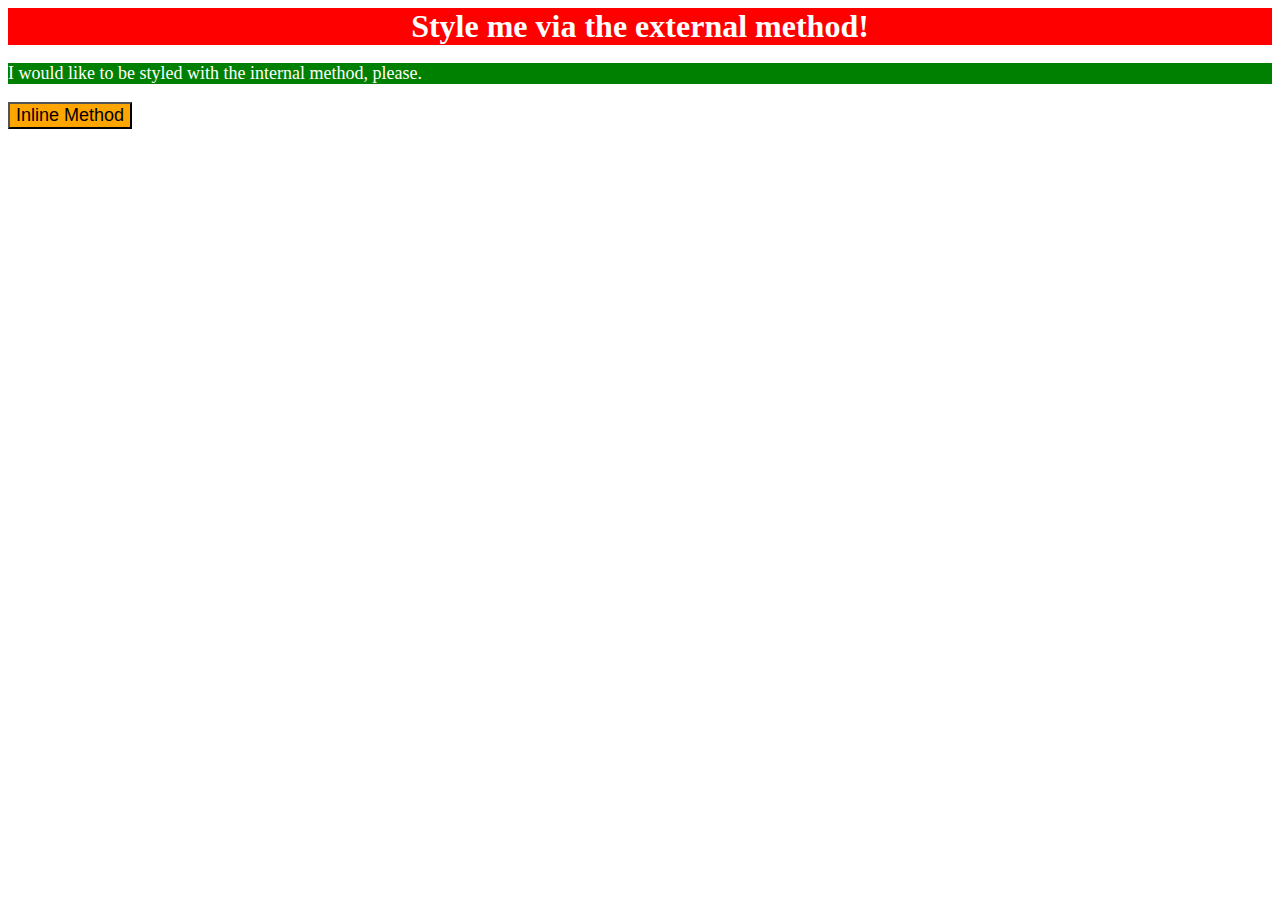
<file: foundations/01-css-methods/index.html>
<!DOCTYPE html>
<html lang="en">
  <head>
    <meta charset="UTF-8">
    <meta http-equiv="X-UA-Compatible" content="IE=edge">
    <meta name="viewport" content="width=device-width, initial-scale=1.0">
    <title>Methods for Adding CSS</title>
    <link rel="stylesheet" href="./css/styles.css">
    <style type="text/css">
      p {
        background-color: green;
        color: white;
        font-size: 18px;
      }
    </style>
  </head>
  <body>
    <div>Style me via the external method!</div>
    <p>I would like to be styled with the internal method, please.</p>
    <button style="background-color:orange; font-size: 18px">Inline Method</button>
  </body>
</html>
</file>
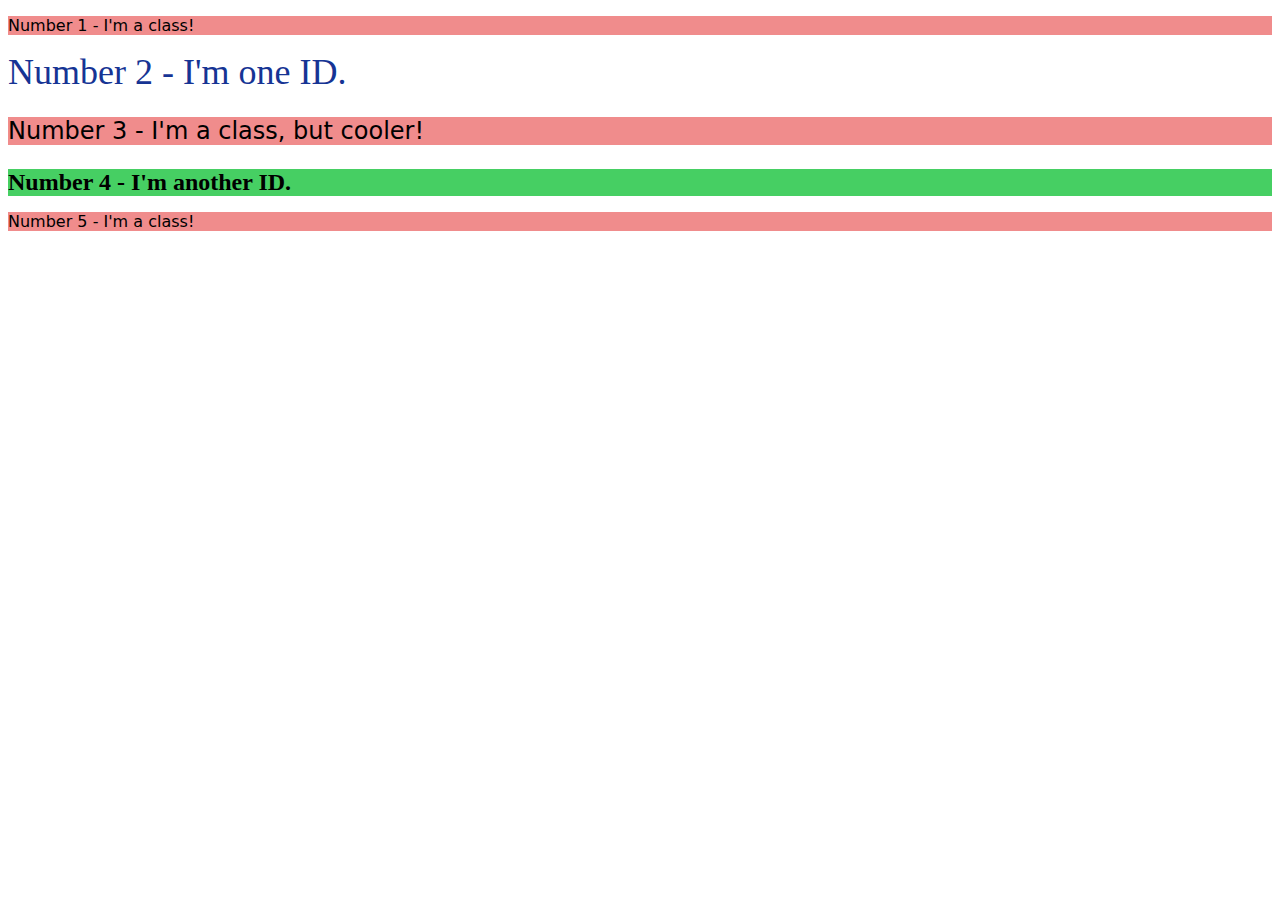
<file: foundations/02-class-id-selectors/index.html>
<!DOCTYPE html>
<html lang="en">
  <head>
    <meta charset="UTF-8">
    <meta http-equiv="X-UA-Compatible" content="IE=edge">
    <meta name="viewport" content="width=device-width, initial-scale=1.0">
    <title>Class and ID Selectors</title>
    <link rel="stylesheet" href="style.css">
  </head>
  <body>
    <p class="odd-number">Number 1 - I'm a class!</p>
    <div id="second-element">Number 2 - I'm one ID.</div>
    <p class="odd-number cooler">Number 3 - I'm a class, but cooler!</p>
    <div id="fourth-element">Number 4 - I'm another ID.</div>
    <p class="odd-number">Number 5 - I'm a class!</p>
  </body>
</html>
</file>
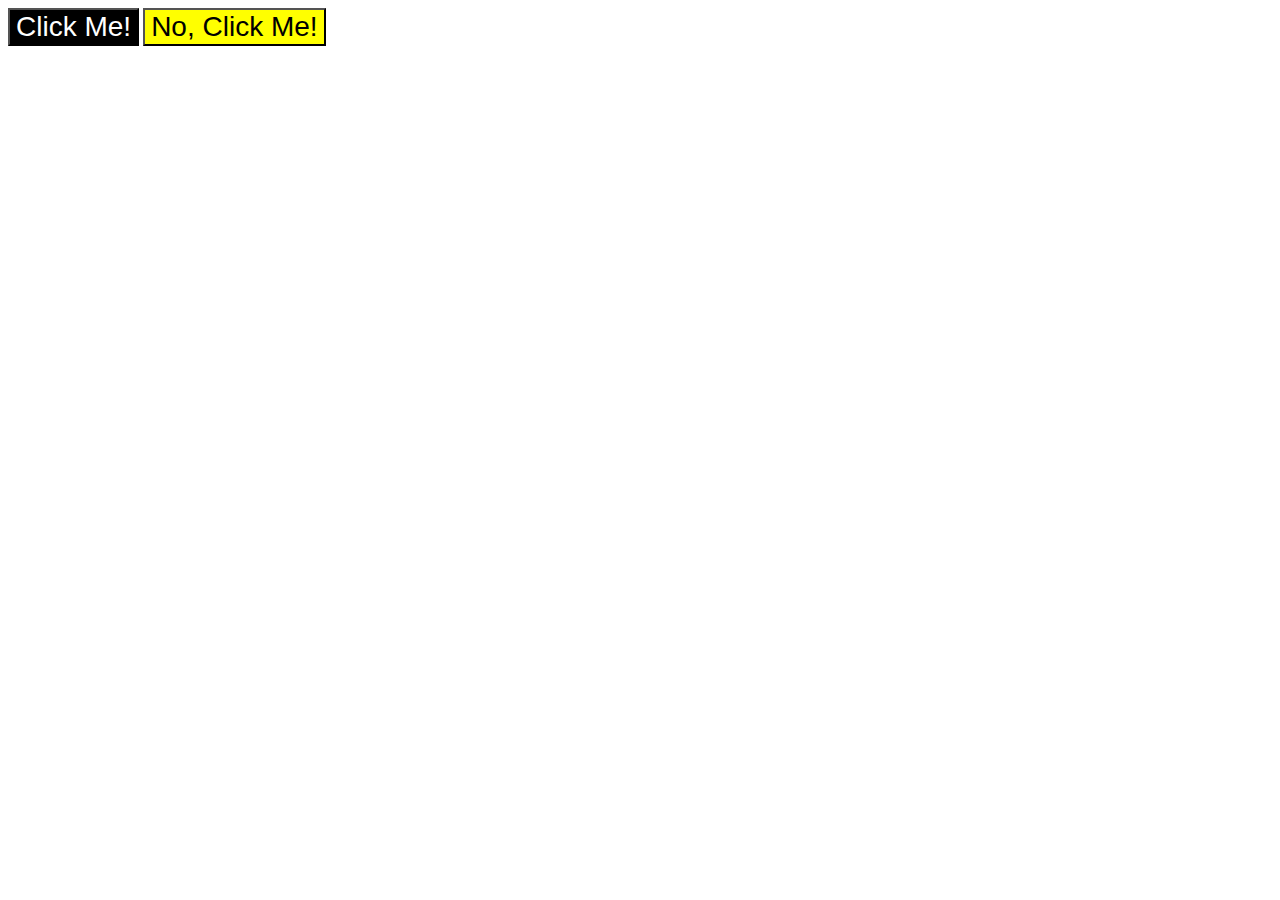
<file: foundations/03-grouping-selectors/index.html>
<!DOCTYPE html>
<html lang="en">
  <head>
    <meta charset="UTF-8">
    <meta http-equiv="X-UA-Compatible" content="IE=edge">
    <meta name="viewport" content="width=device-width, initial-scale=1.0">
    <title>Grouping Selectors</title>
    <link rel="stylesheet" href="style.css">
  </head>
  <body>
    <button class="dark">Click Me!</button>
    <button class="golden">No, Click Me!</button>
  </body>
</html>
</file>
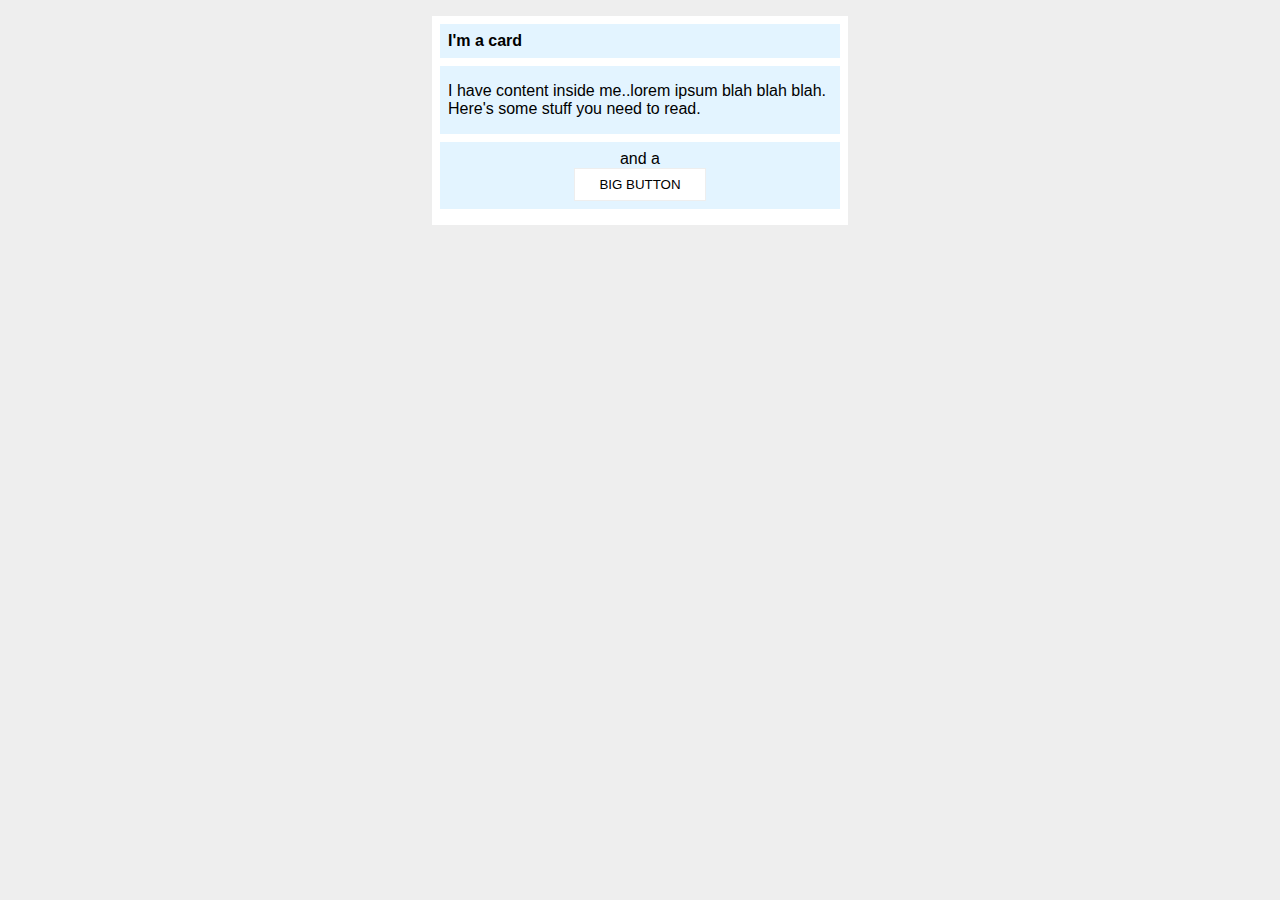
<file: margin-and-padding/02-margin-and-padding-2/index.html>
<!DOCTYPE html>
<html lang="en">
  <head>
    <meta charset="UTF-8">
    <meta http-equiv="X-UA-Compatible" content="IE=edge">
    <meta name="viewport" content="width=device-width, initial-scale=1.0">
    <title>Margin and Padding exercise 2</title>
    <link rel="stylesheet" href="style.css">
  </head>
  <body>
    <div class="card">
      <h1 class="title">I'm a card</h1>
      <div class="content">I have content inside me..lorem ipsum blah blah
      blah. Here's some stuff you need to read.</div>
      <div class="button-container">and a <button>BIG BUTTON</button></div>
    </div>
  </body>
</html>
</file>
<file: foundations/01-css-methods/css/styles.css>
div {
    background-color: red;
    color: white;
    font-size: 32px;
    text-align: center;
    font-weight: bold;
}
</file>
<file: foundations/02-class-id-selectors/style.css>
.odd-number {
    background-color: rgb(240, 140, 140);
    font-family: Verdana, Dejavu, Sans, sans-serif;
}

.cooler {
    font-size: 24px;
}

#second-element {
    color: rgb(22, 52, 148);
    font-size: 36px;
    font-family: cursive;
}

#fourth-element {
    background-color: rgb(70, 207, 99);
    font-size: 24px;
    font-weight: bold;
}
</file>
<file: foundations/03-grouping-selectors/style.css>
.dark,
.golden {
    font-size: 28px;
    font-family: Helvetica, 'Times New Roman', sans-serif;
}

.dark {
    background-color: black;
    color: white;
}

.golden {
    background-color: yellow;
}
</file>
<file: margin-and-padding/02-margin-and-padding-2/style.css>
body {
  background: #eee;
  font-family: sans-serif;
}

.card {
  width: 400px;
  background: #fff;
  margin: 16px auto;
  padding: 8px;
}

.title {
  background: #e3f4ff;
  font-size: 16px;
  margin-bottom: 8px;
  margin-top: 0;
  padding: 8px;
}

.content {
  background: #e3f4ff;
  margin-bottom: 8px;
  padding: 16px 8px;
}

.button-container {
  background: #e3f4ff;
  margin-bottom: 8px;
  text-align: center;
  padding: 8px;
}

button {
  background: white;
  border: 1px solid #eee;
  display: block;
  margin: 0 auto;
  padding: 8px 24px;

}
</file>
